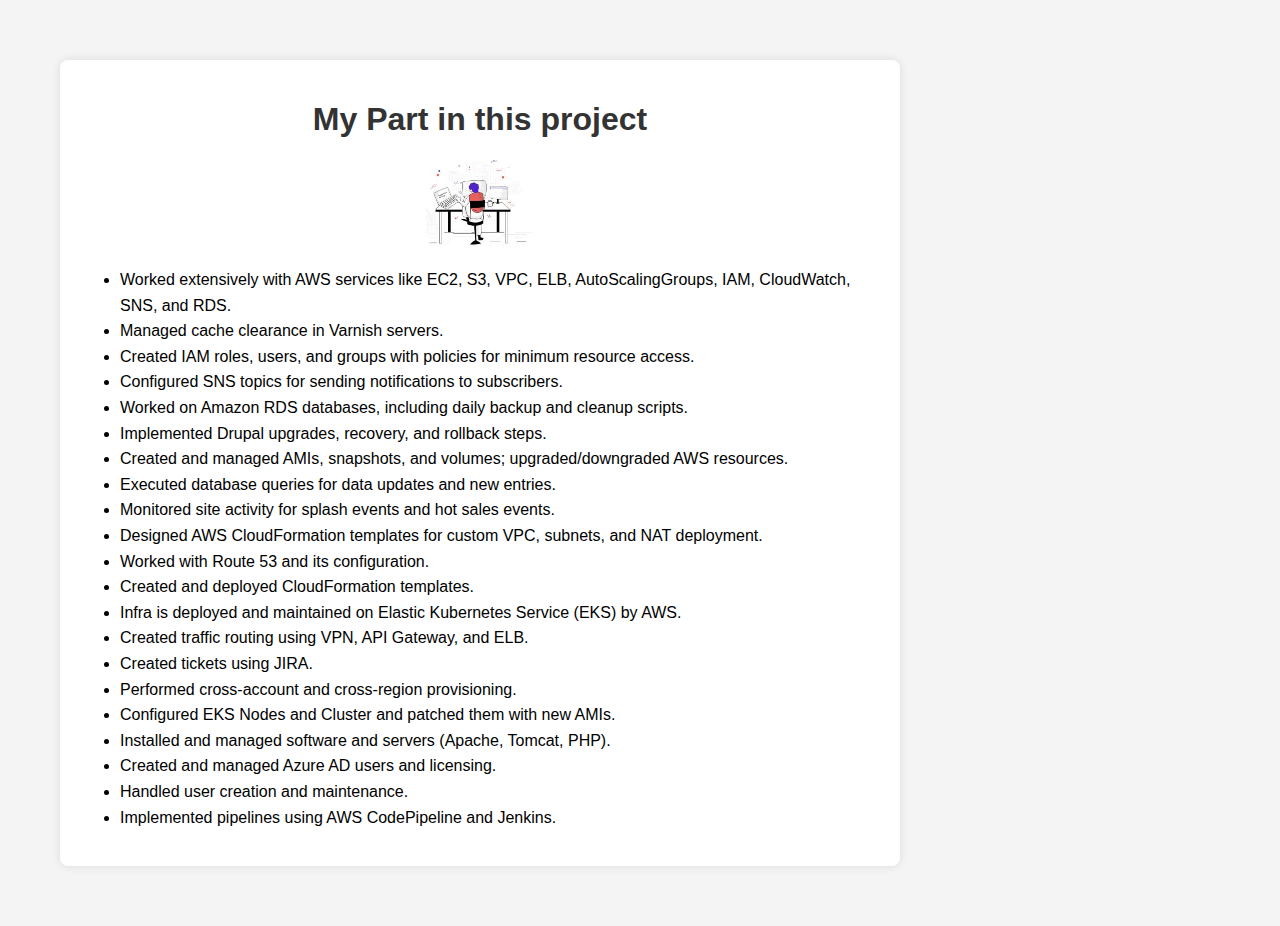
<file: assets/Fraud-Detection.html>
<!DOCTYPE html>
<html lang="en">
<head>
    <meta charset="UTF-8">
    <meta name="viewport" content="width=device-width, initial-scale=1.0">
    <title>Analyst Role & Responsibilities</title>
    <style>
        body {
            font-family: Arial, sans-serif;
            margin: 40px;
            padding: 20px;
            background-color: #f4f4f4;
        }
        .container {
            max-width: 800px;
            background: white;
            padding: 20px;
            border-radius: 8px;
            box-shadow: 0 0 10px rgba(0, 0, 0, 0.1);
        }
        h1 {
            color: #333;
            text-align: center;
        }
        ul {
            line-height: 1.6;
        }
        .image {
            display: flex;
            justify-content: center;
            margin-bottom: 20px;
        }
        .image img {
            width: 100%;
            max-width: 600px;
            border-radius: 8px;
        }
        .list-item {
            transition: transform 0.3s ease-in-out;
        }
        .list-item:hover {
            transform: scale(1.05);
            background-color: #f0f0f0;
            padding: 5px;
            border-radius: 5px;
        }
    </style>
    <script>
        function showAlert() {
            alert("You clicked on a responsibility!");
        }
    </script>
</head>
<body>
    <div class="container">
        <h1> My Part in this project </h1>
        <div class="image">
            <img src="./Cloudanalyat.jpg" alt="Analyst Role Image" style="width: 150px; height: auto;">
        </div>
        <ul>
            <li class="list-item" onclick="showAlert()">Worked extensively with AWS services like EC2, S3, VPC, ELB, AutoScalingGroups, IAM, CloudWatch, SNS, and RDS.</li>
            <li class="list-item" onclick="showAlert()">Managed cache clearance in Varnish servers.</li>
            <li class="list-item" onclick="showAlert()">Created IAM roles, users, and groups with policies for minimum resource access.</li>
            <li class="list-item" onclick="showAlert()">Configured SNS topics for sending notifications to subscribers.</li>
            <li class="list-item" onclick="showAlert()">Worked on Amazon RDS databases, including daily backup and cleanup scripts.</li>
            <li class="list-item" onclick="showAlert()">Implemented Drupal upgrades, recovery, and rollback steps.</li>
            <li class="list-item" onclick="showAlert()">Created and managed AMIs, snapshots, and volumes; upgraded/downgraded AWS resources.</li>
            <li class="list-item" onclick="showAlert()">Executed database queries for data updates and new entries.</li>
            <li class="list-item" onclick="showAlert()">Monitored site activity for splash events and hot sales events.</li>
            <li class="list-item" onclick="showAlert()">Designed AWS CloudFormation templates for custom VPC, subnets, and NAT deployment.</li>
            <li class="list-item" onclick="showAlert()">Worked with Route 53 and its configuration.</li>
            <li class="list-item" onclick="showAlert()">Created and deployed CloudFormation templates.</li>
            <li class="list-item" onclick="showAlert()">Infra is deployed and maintained on Elastic Kubernetes Service (EKS) by AWS.</li>
            <li class="list-item" onclick="showAlert()">Created traffic routing using VPN, API Gateway, and ELB.</li>
            <li class="list-item" onclick="showAlert()">Created tickets using JIRA.</li>
            <li class="list-item" onclick="showAlert()">Performed cross-account and cross-region provisioning.</li>
            <li class="list-item" onclick="showAlert()">Configured EKS Nodes and Cluster and patched them with new AMIs.</li>
            <li class="list-item" onclick="showAlert()">Installed and managed software and servers (Apache, Tomcat, PHP).</li>
            <li class="list-item" onclick="showAlert()">Created and managed Azure AD users and licensing.</li>
            <li class="list-item" onclick="showAlert()">Handled user creation and maintenance.</li>
            <li class="list-item" onclick="showAlert()">Implemented pipelines using AWS CodePipeline and Jenkins.</li>
        </ul>
    </div>
</body>
</html>
</file>
